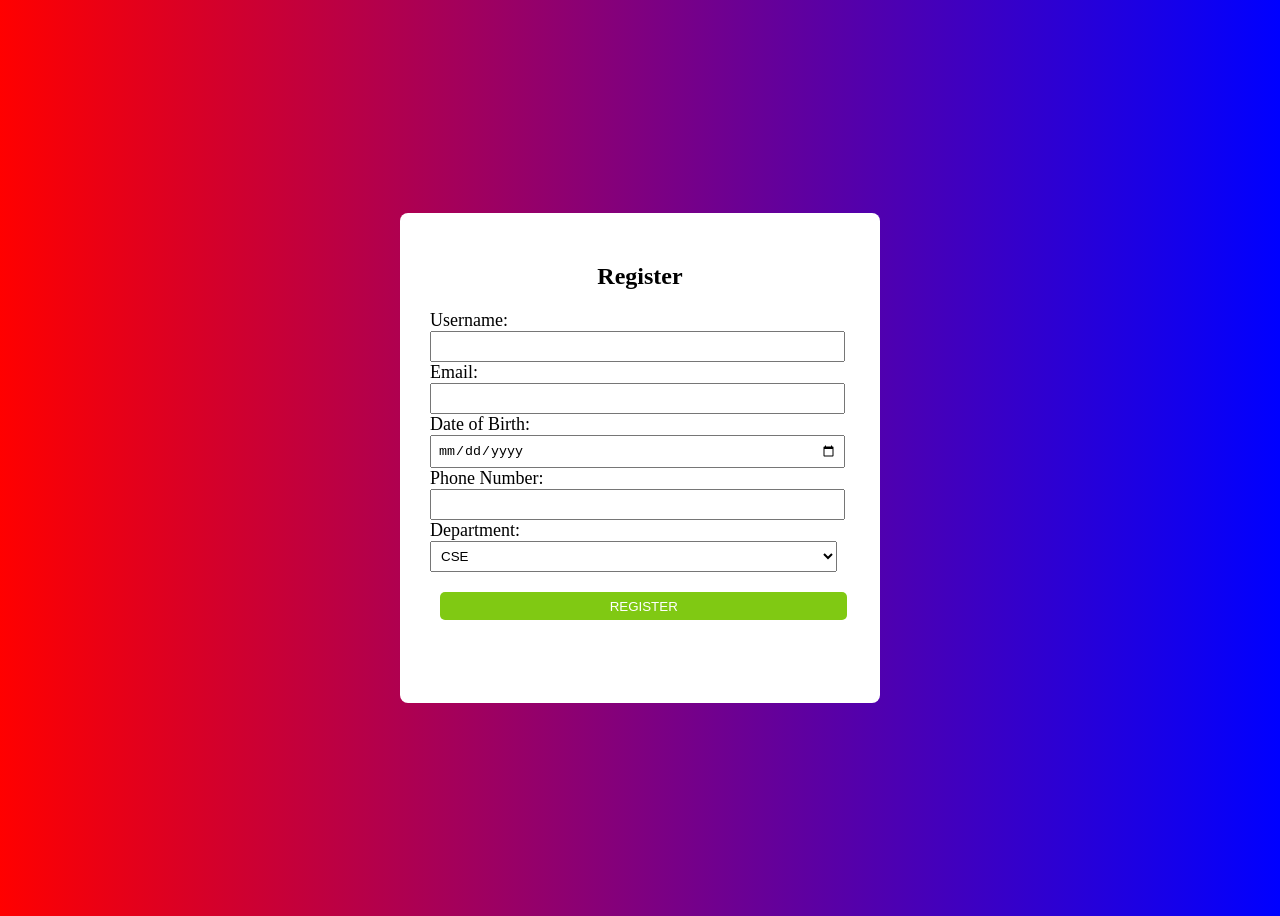
<file: Task1/index.html>
<!DOCTYPE html>
<html lang="en">
<head>
    <meta charset="UTF-8">
    <meta name="viewport" content="width=device-width, initial-scale=1.0">
    <title>Registration form</title>
    <link rel="stylesheet" href="registration.css">
</head>
<body>
    <div id="mydiv">
    <h2>Register</h2>
   <form class="container" action="/register" method="POST">

    <label>Username:</label>
    <input type="text" name="Username" required>

    <label>Email:</label>
    <input type="email" name="mail" required>

    <label>Date of Birth:</label>
    <input type="date" name="dob" required>

    <label>Phone Number:</label>
    <input type="tel" name="Usernumber" required>

    <label>Department:</label>
    <select name="dept" required>
        <option>CSE</option>
        <option>IT</option>
        <option>ECE</option>
        <option>Other</option>
    </select>

    <button type="submit">REGISTER</button>

</form>

    </div>
</body>
</html>
</file>
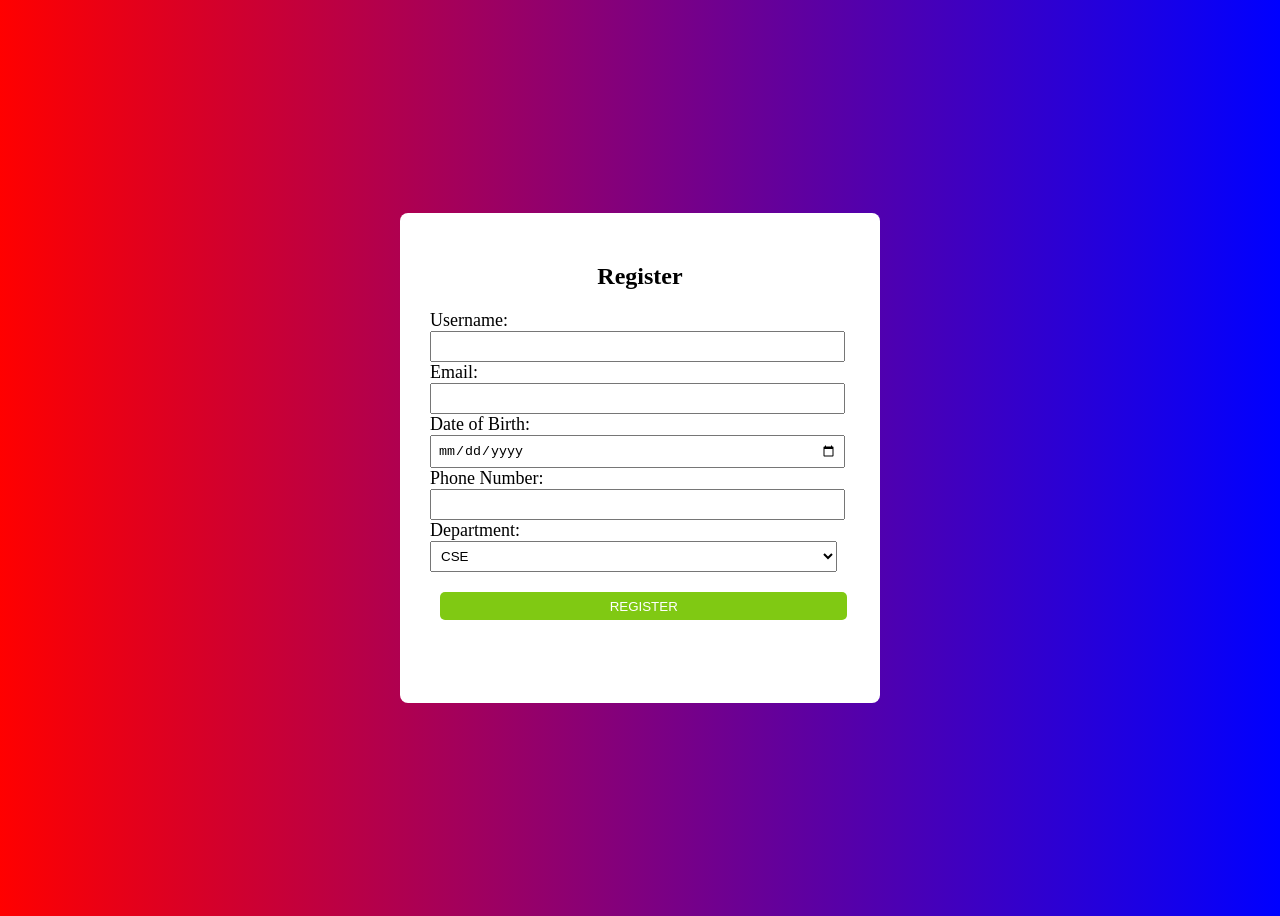
<file: Task2/index.html>
<!DOCTYPE html>
<html lang="en">
<head>
    <meta charset="UTF-8">
    <meta name="viewport" content="width=device-width, initial-scale=1.0">
    <title>Registration form</title>
    <link rel="stylesheet" href="Registration.css">
</head>
<body>
    <div id="mydiv">
    <h2>Register</h2>
   <form class="container" action="/register" method="POST">

    <label>Username:</label>
    <input type="text" name="Username" required>

    <label>Email:</label>
    <input type="email" name="mail" required>

    <label>Date of Birth:</label>
    <input type="date" name="dob" required>

    <label>Phone Number:</label>
    <input type="tel" name="Usernumber" required>

    <label>Department:</label>
    <select name="dept" required>
        <option>CSE</option>
        <option>IT</option>
        <option>ECE</option>
        <option>Other</option>
    </select>

    <button type="submit">REGISTER</button>

</form>

    </div>
</body>
</html>
</file>
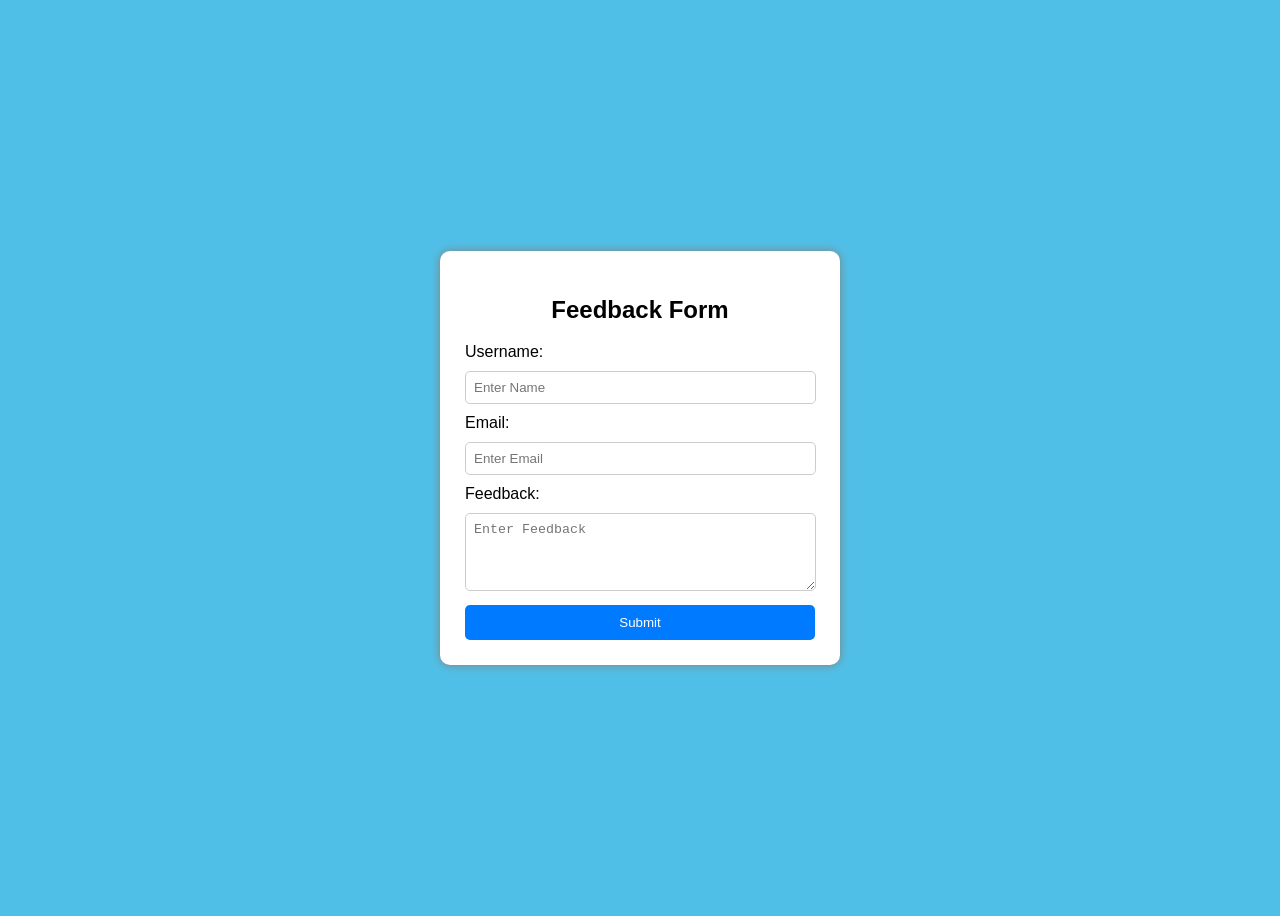
<file: Task7/index.html>
<!DOCTYPE html>
<html>
<head>
    <title>Interactive Feedback Form</title>
    <link rel="stylesheet" href="style.css">
</head>
<body>

<div class="form-box">
    <h2>Feedback Form</h2>

    <form id="feedbackForm">
        <label>Username:</label>
        <input type="text" id="name" placeholder="Enter Name" onkeyup="validateName()">
        <div id="nameError" class="error"></div>

         <label>Email:</label>
        <input type="email" id="email" placeholder="Enter Email" onkeyup="validateEmail()">
        <div id="emailError" class="error"></div>

         <label>Feedback:</label>
        <textarea id="message" rows="4" placeholder="Enter Feedback" onkeyup="validateMessage()"></textarea>
        <div id="messageError" class="error"></div>

        <button type="button" ondblclick="submitForm()">Submit</button>

        <div id="result"></div>

    </form>
</div>

<script src="script.js"></script>
</body>
</html>
</file>
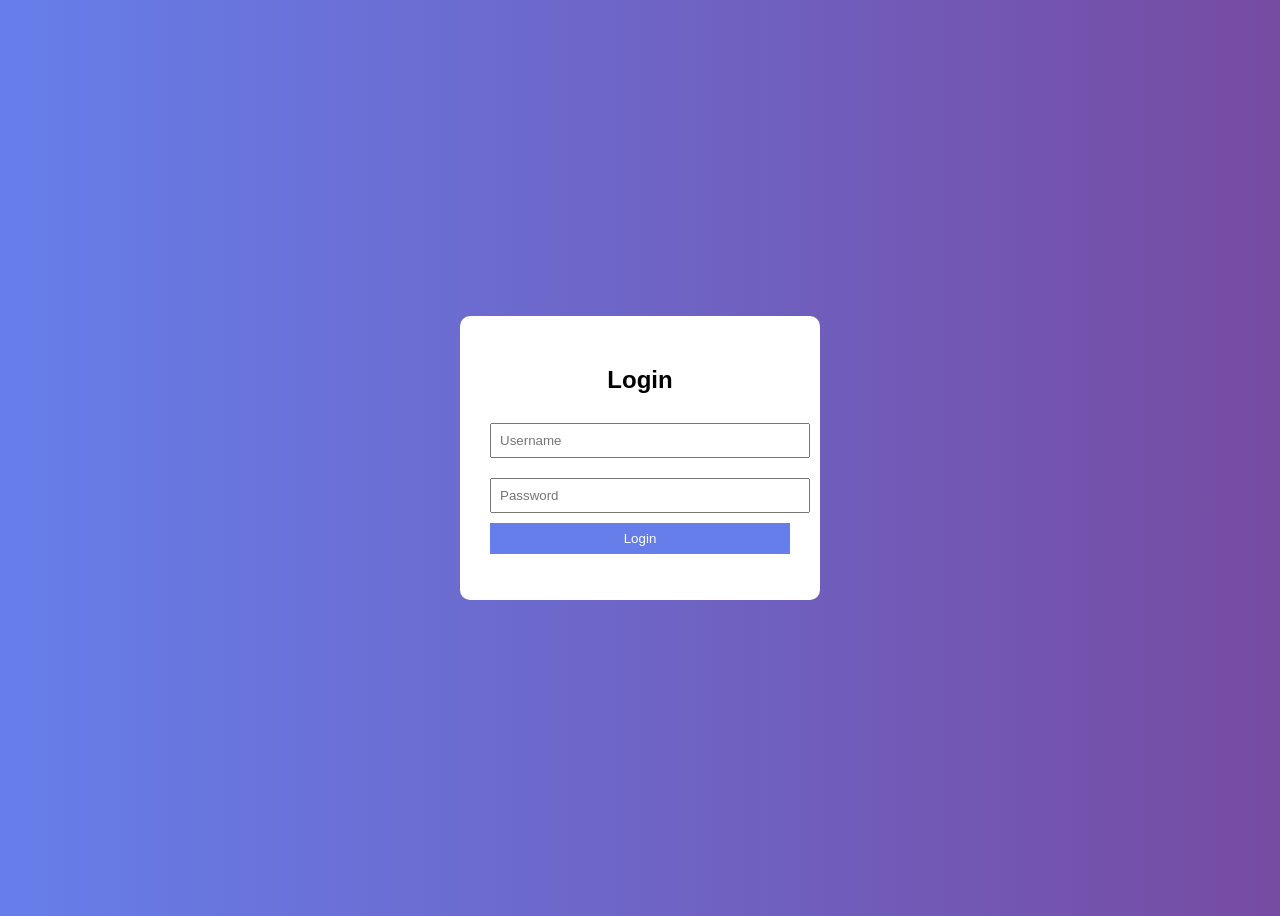
<file: Task3/login.html>
<!DOCTYPE html>
<html>
<head>
    <title>Login Page</title>
    <link rel="stylesheet" href="style.css">
</head>
<body>

<div class="login-box">
    <h2>Login</h2>

    <form id="loginForm">
        <input type="text" id="username" placeholder="Username">
        <input type="password" id="password" placeholder="Password">
        <button type="submit">Login</button>
        <p id="errorMsg"></p>
    </form>
</div>

<script>
const form = document.getElementById("loginForm");
const errorMsg = document.getElementById("errorMsg");

form.addEventListener("submit", async function(e) {
    e.preventDefault();

    const username = document.getElementById("username").value.trim();
    const password = document.getElementById("password").value.trim();

    // 1️⃣ JavaScript Validation
    if (username === "" || password === "") {
        errorMsg.style.color = "red";
        errorMsg.textContent = "All fields are required";
        return;
    }

    // 2️⃣ Send to Server
    const response = await fetch("/login", {
        method: "POST",
        headers: { "Content-Type": "application/json" },
        body: JSON.stringify({ username, password })
    });

    const data = await response.json();

    // 3️⃣ Dynamic Message
    if (data.success) {
        errorMsg.style.color = "green";
        errorMsg.textContent = "Login Successful!";
    } else {
        errorMsg.style.color = "red";
        errorMsg.textContent = data.message;
    }
});
</script>

</body>
</html>
</file>
<file: Task1/registration.css>
body{
    background:linear-gradient(to right,red,blue);
    height: 100vh;
    display: flex;
    justify-content: center;
    align-items: center;
}
h2{
    text-align: center;
}
div{
    width: 420px;
    height: 430px;
    border-radius: 8px;
    background-color: white;
    margin: 50px;
    padding: 30px;
    cursor: pointer;
}
.container{
    text-align: left;
    font-weight: 100px;
}
button{
    background-color: hsl(84, 83%, 43%);
    color: white;
    width: 97%;
    height: 28px;
    border: none;
    margin: 10px;
    margin-top: 20px;
    cursor: pointer;
    border-radius: 5px;
}

label{
    display: block;
    font-weight: lighter;
    font-size: large;
}


input{
    width: 95%;
    padding: 6px;
}
select{
     width: 97%;
    padding: 6px;
}
</file>
<file: Task2/Registration.css>
body{
    background:linear-gradient(to right,red,blue);
    height: 100vh;
    display: flex;
    justify-content: center;
    align-items: center;
}
h2{
    text-align: center;
}
div{
    width: 420px;
    height: 430px;
    border-radius: 8px;
    background-color: white;
    margin: 50px;
    padding: 30px;
    cursor: pointer;
}
.container{
    text-align: left;
    font-weight: 100px;
}
button{
    background-color: hsl(84, 83%, 43%);
    color: white;
    width: 97%;
    height: 28px;
    border: none;
    margin: 10px;
    margin-top: 20px;
    cursor: pointer;
    border-radius: 5px;
}

label{
    display: block;
    font-weight: lighter;
    font-size: large;
}


input{
    width: 95%;
    padding: 6px;
}
select{
     width: 97%;
    padding: 6px;
}
</file>
<file: Task7/style.css>
body {
    font-family: Arial;
    background: hsl(196, 76%, 61%);
    display: flex;
    justify-content: center;
    align-items: center;
    height: 100vh;
}

.form-box {
    background: white;
    padding: 25px;
    width: 350px;
    border-radius: 10px;
    box-shadow: 0 0 10px gray;
}

h2 {
    text-align: center;
}

input, textarea {
    width: 95%;
    padding: 8px;
    margin: 10px 0;
    border-radius: 5px;
    border: 1px solid #ccc;
}

input:hover, textarea:hover {
    background-color: #f0f8ff;
}

button {
    width: 100%;
    padding: 10px;
    background: #007bff;
    color: white;
    border: none;
    cursor: pointer;
    border-radius: 5px;
}

.error {
    color: red;
    font-size: 13px;
}

.success {
    color: green;
    text-align: center;
}
</file>
<file: Task3/style.css>
body {
    font-family: Arial;
    background: linear-gradient(to right, #667eea, #764ba2);
    display: flex;
    justify-content: center;
    align-items: center;
    height: 100vh;
}

.login-box {
    background: white;
    padding: 30px;
    width: 300px;
    border-radius: 10px;
    text-align: center;
}

input {
    width: 100%;
    padding: 8px;
    margin: 10px 0;
}

button {
    width: 100%;
    padding: 8px;
    background: #667eea;
    color: white;
    border: none;
}

#errorMsg {
    margin-top: 10px;
}
</file>
